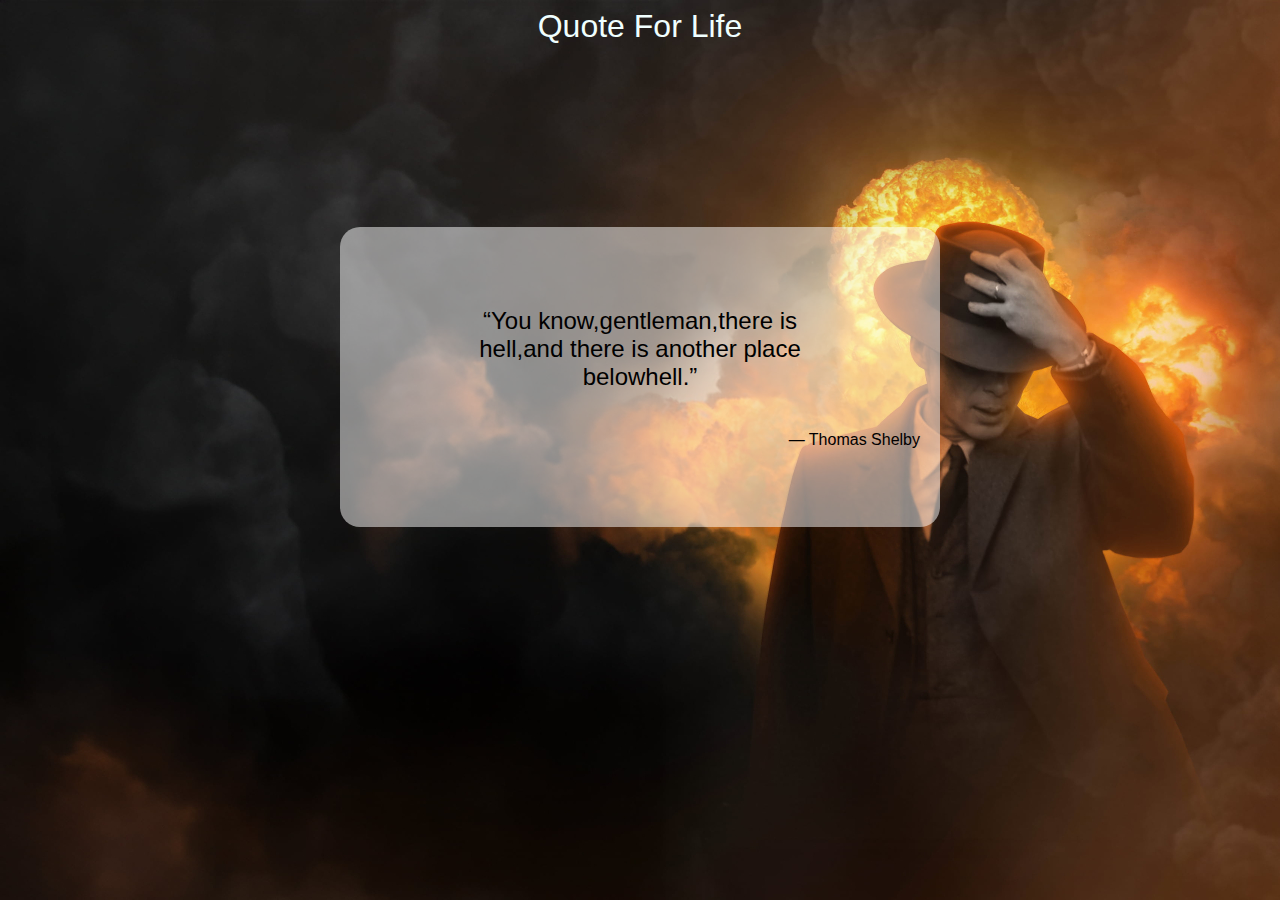
<file: CSS 1/CSS1 Exercise 1/index.html>
<html>

<head>
    <title>Web Tute</title>
    <link rel="stylesheet" href="styles.css">
</head>

<body>
    <div class="top-text-container">
        <p class="top-text">Quote For Life</p>
    </div>
    <div class="middle-box">
        <p class="t1">
            “You know,gentleman,there is <br> hell,and there is another place <br> belowhell.” </p>
        <p class="t2">― Thomas Shelby </p>
    </div>
</body>

</html>
</file>
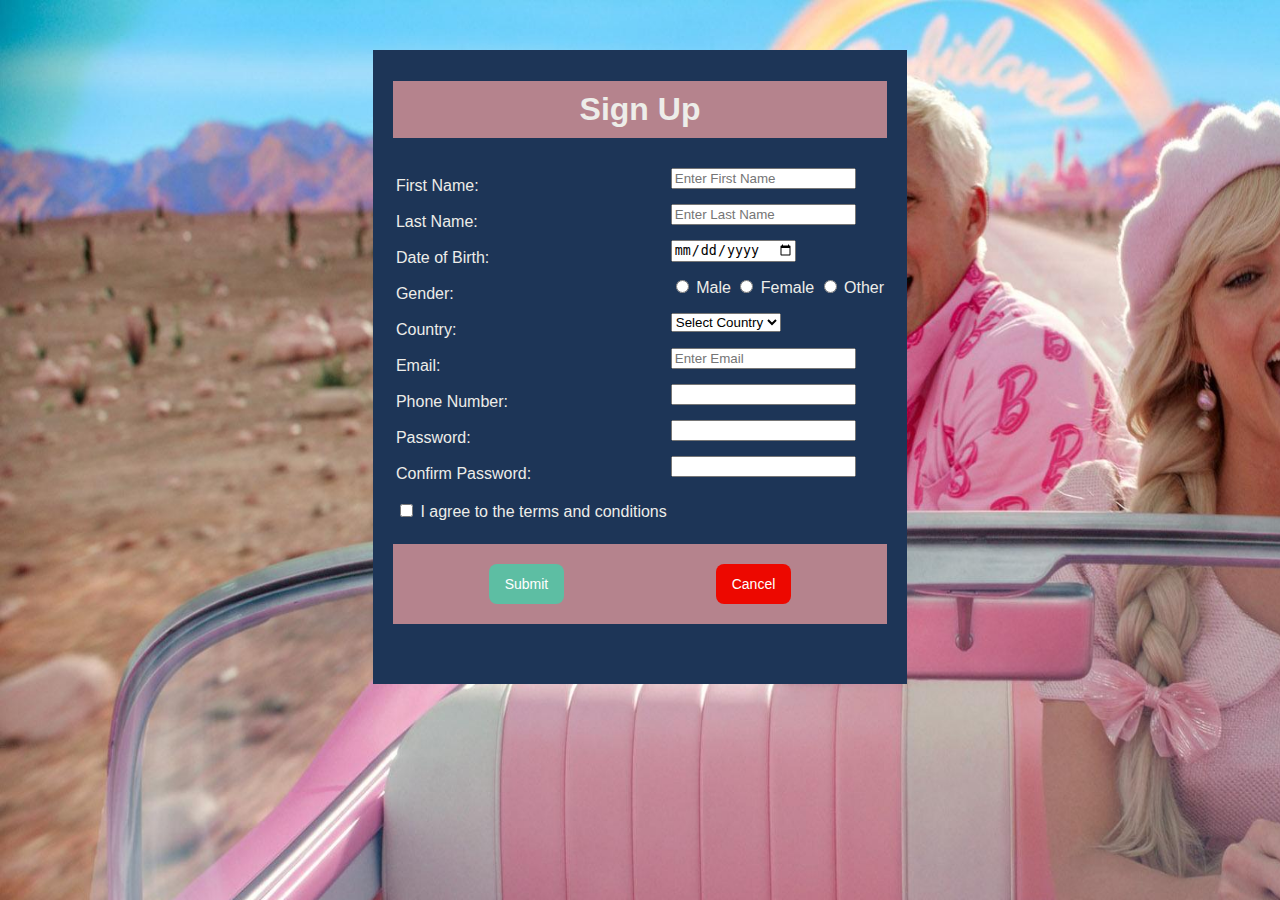
<file: CSS 1/CSS1 Exercise 2/index.html>
<!DOCTYPE html>
<html>

<head>
  <title>Sign Up Form</title>
  <link rel="stylesheet" href="style.css">
</head>

<body>
  <div class="form-container">
    <div class="form">
      <h1 class="sign">Sign Up</h1>
  <table>
    <tr>
      <td  class="p">
        <label for="first-name">First Name:</label>
      </td>
      <td>
        <input type="text" id="first-name" name="first-name" placeholder="Enter First Name" required>
      </td>
    </tr>
    <tr>
      <td class="p">
        <label for="last-name">Last Name:</label>
      </td>
      <td>
        <input type="text" id="last-name" name="last-name" placeholder="Enter Last Name" required>
      </td>
    </tr>
    <tr>
      <td class="p">
        <label for="dob">Date of Birth:</label>
      </td>
      <td>
        <input type="date" id="dob" name="dob" required>
      </td>
    </tr>
    <tr>
      <td class="p">
        <label>Gender:</label>
      </td>
      <td>
        <input type="radio" id="male" name="gender" value="male">
        <label for="male">Male</label>
        <input type="radio" id="female" name="gender" value="female">
        <label for="female">Female</label>
        <input type="radio" id="other" name="gender" value="other">
        <label for="other">Other</label>
      </td>
    </tr>
    <tr>
      <td class="p">
        <label for="country">Country:</label>
      </td>
      <td>
        <select id="country" name="country" required>
          <option value="" disabled selected>Select Country</option>
          <option value="USA">USA</option>
          <option value="Canada">Canada</option>
          <option value="UK">UK</option>
          <option value="Australia">Australia</option>
          <!-- Add more countries as needed -->
        </select>
      </td>
    </tr>
    <tr>
      <td class="p">
        <label for="email">Email:</label>
      </td>
      <td>
        <input type="email" id="email" name="email" placeholder="Enter Email" required>
      </td>
    </tr>
    <tr>
      <td class="p">
        <label for="phone">Phone Number:</label>
      </td>
      <td>
        <input type="tel" id="phone" name="phone" required>
      </td>
    </tr>
    <tr >
      <td class="p">
        <label for="password">Password:</label>
      </td>
      <td>
        <input type="password" id="password" name="password" required>
      </td>
    </tr>
    <tr>
      <td class="p">
        <label for="confirm-password">Confirm Password:</label>
      </td>
      <td>
        <input type="password" id="confirm-password" name="confirm-password" required>
      </td>
    </tr>
    <tr>
      <td class="p">
        <input type="checkbox" id="agree" name="agree" required>
        <label for="agree" class="p">I agree to the terms and conditions</label>
      </td>
      
        
      </td>
    </tr>
  </table>
  <div class="btng">
    <div><button type="submit" class="button-1">Submit</button></div>
    <div><button type="submit" class="button-2">Cancel</button></div>
    
  
  </div>
    </div>
  
  
</div>
</body>

</html>
</file>
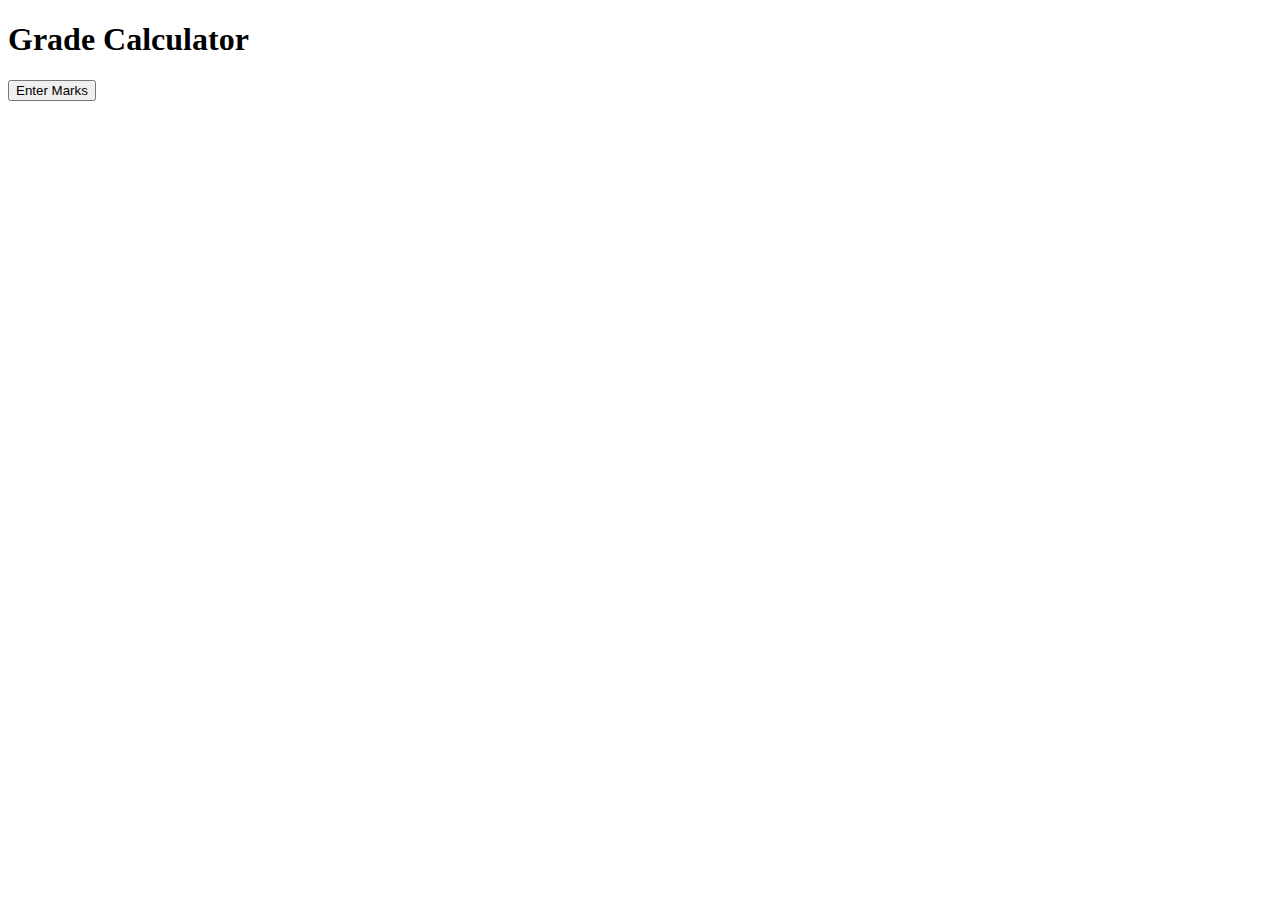
<file: JS 1/2/index.html>
<!DOCTYPE html>
<html>
<head>
  <title>Grade Calculator</title>
</head>
<body>
  <h1>Grade Calculator</h1>

  <button onclick="getMarks()">Enter Marks</button>
  <button onclick="calculateGrade()" id="gradeButton" style="display: none;">Grade</button>

  <div id="result" style="display: none;"></div>

  <script src="script.js"></script>
</body>
</html>
</file>
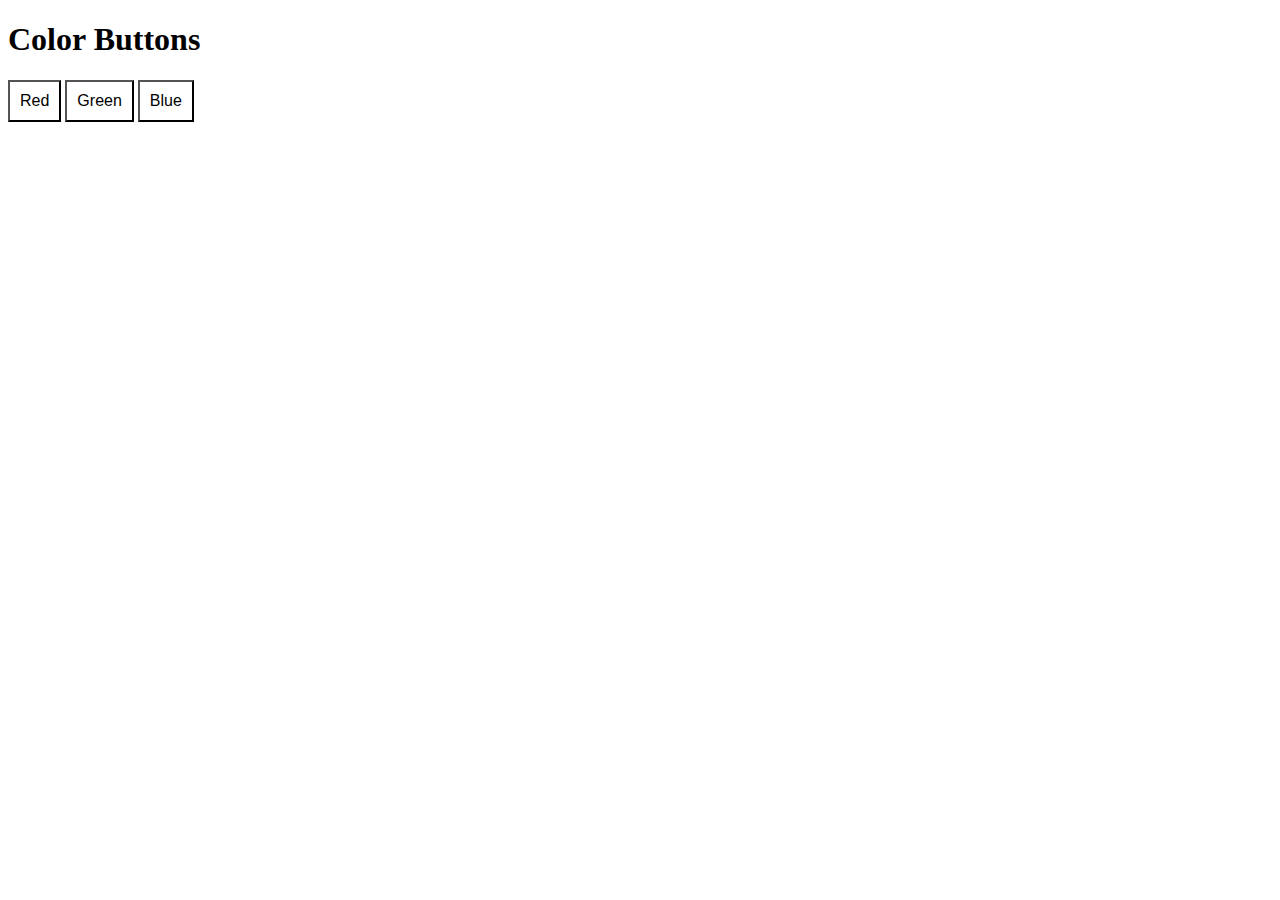
<file: JS 1/3/index.html>
<!DOCTYPE html>
<html>

<head>
  <title>Color Buttons</title>
  <link rel="stylesheet" href="styles.css">
</head>

<body>
  <h1>Color Buttons</h1>
  <button id="redButton" onmouseover="changeColor('red')" onmouseout="resetColor('red')">Red</button>
  <button id="greenButton" onmouseover="changeColor('green')" onmouseout="resetColor('green')">Green</button>
  <button id="blueButton" onmouseover="changeColor('blue')" onmouseout="resetColor('blue')">Blue</button>
  <script src="script.js"></script>
</body>

</html>
</file>
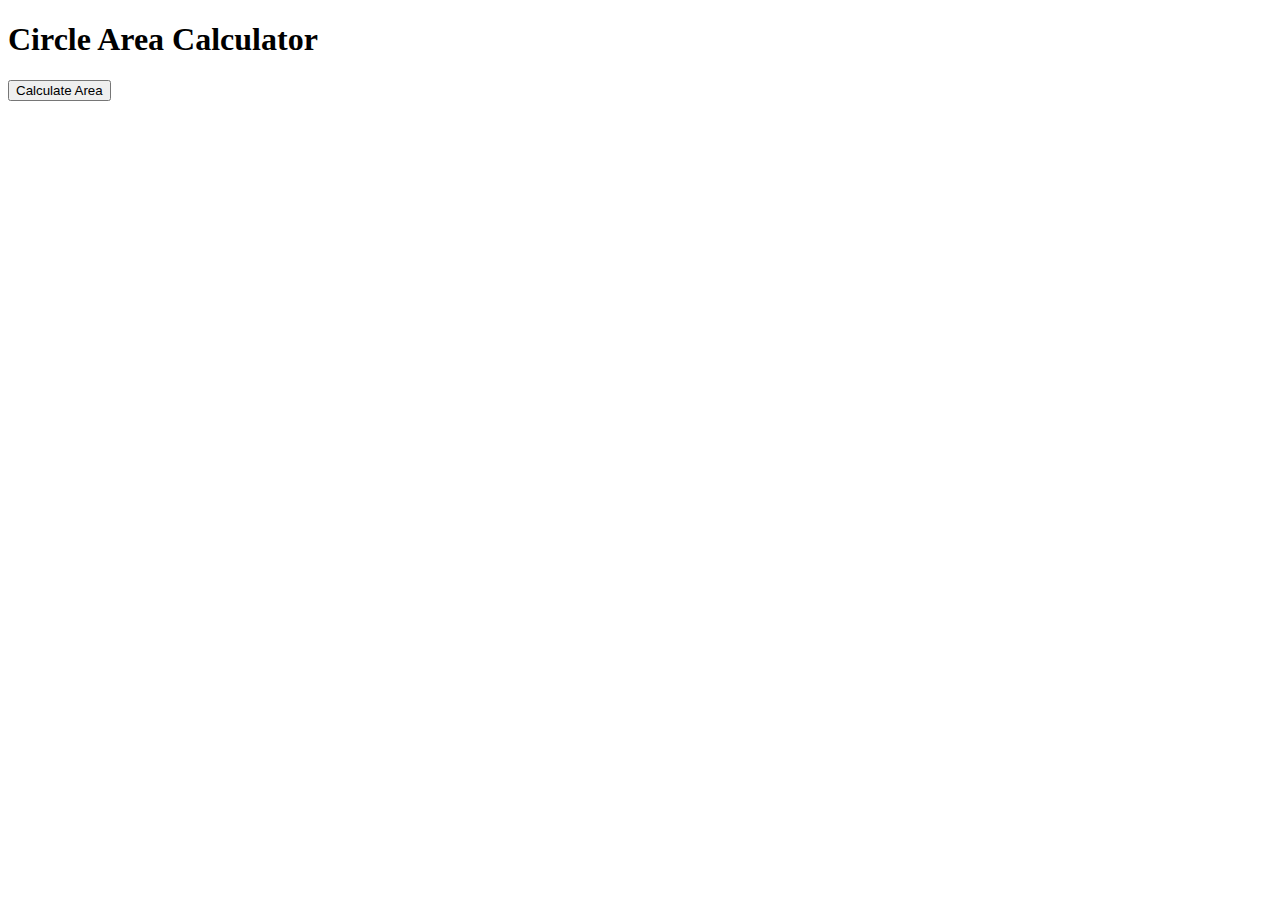
<file: JS 1/4/index.html>
<!DOCTYPE html>
<html>
<head>
  <title>Circle Area Calculator</title>
</head>
<body>
  <h1>Circle Area Calculator</h1>
  <button onclick="calculateCircleArea()">Calculate Area</button>

  <script src="script.js"></script>
</body>
</html>
</file>
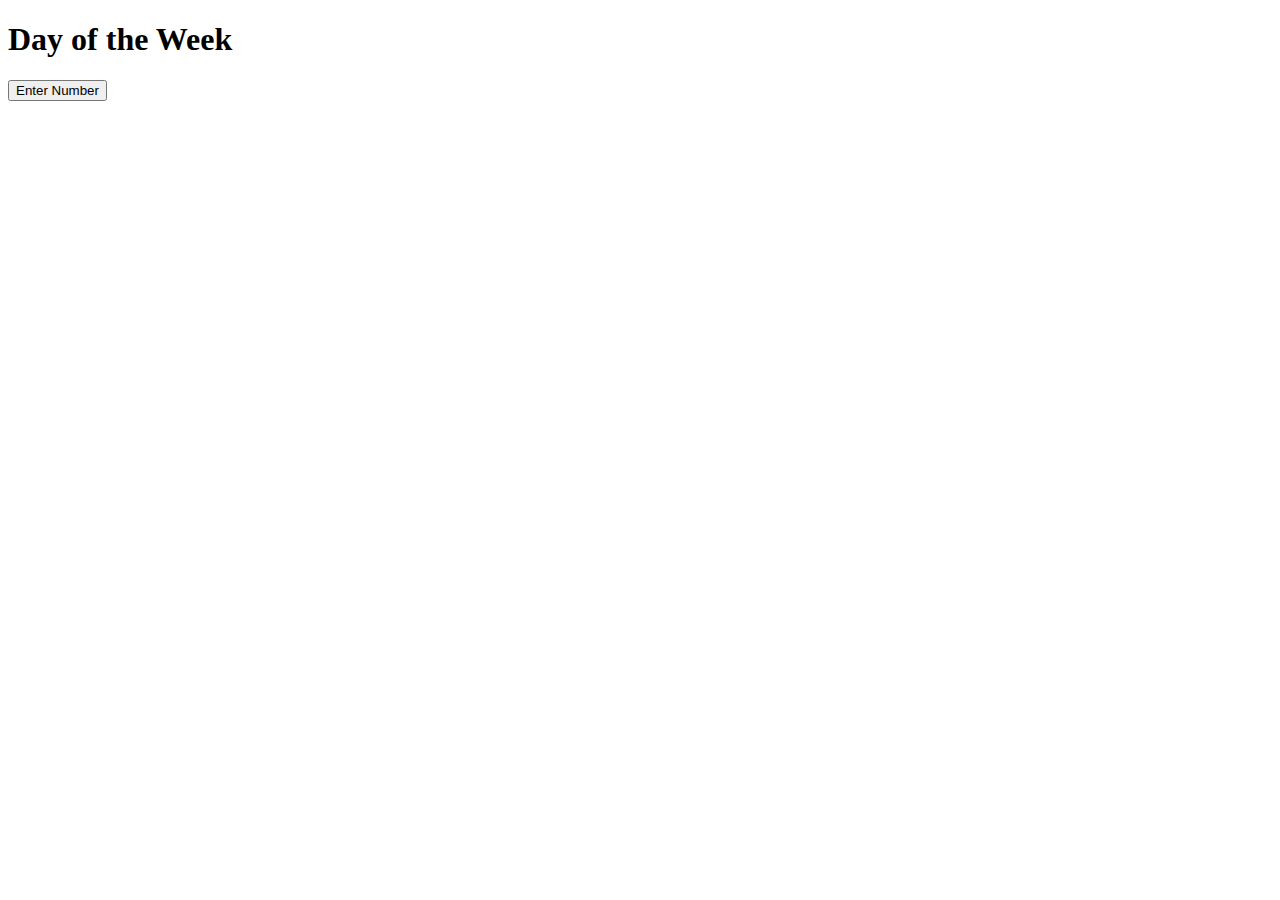
<file: JS 1/5/index.html>
<!DOCTYPE html>
<html>
<head>
  <title>Day of the Week</title>
</head>
<body>
  <h1>Day of the Week</h1>
  <button onclick="getDayOfWeek()">Enter Number</button>

  <script src="script.js"></script>
</body>
</html>
</file>
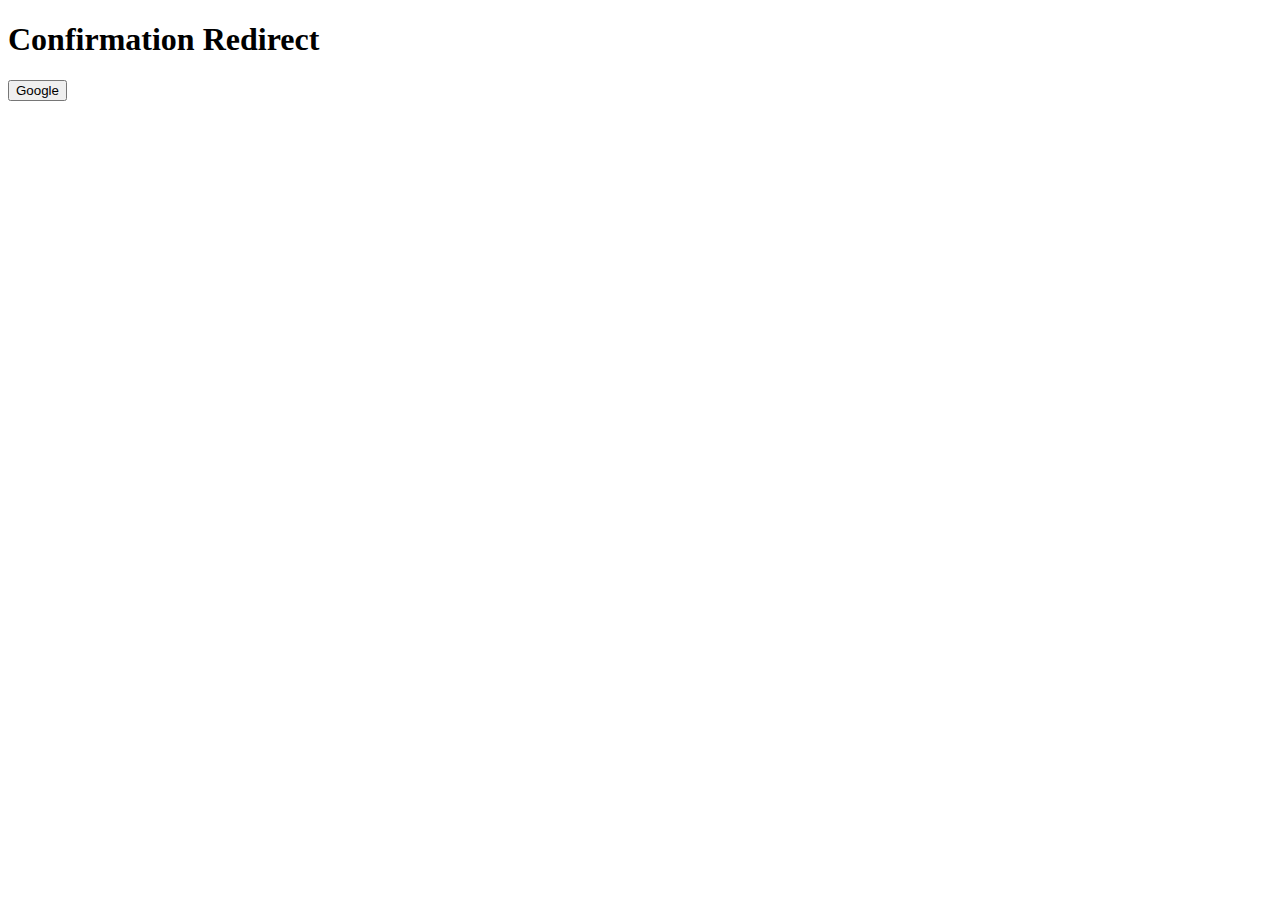
<file: JS 1/6/index.html>
<!DOCTYPE html>
<html>
<head>
  <title>Confirmation Redirect</title>
</head>
<body>
  <h1>Confirmation Redirect</h1>
  <button onclick="redirectToGoogle()">Google</button>

  <script>
    function redirectToGoogle() {
      var confirmed = confirm("Do you want to go to google.com?");
      
      if (confirmed) {
        // Redirect to Google
        window.location.href = "https://www.google.com";
      } else {
        // Show a message that user decided to stay
        alert("You decided to stay.");
      }
    }
  </script>
</body>
</html>
</file>
<file: CSS 1/CSS1 Exercise 1/styles.css>
body {
    background-image: url("background.jpeg");
    background-repeat: no-repeat;
}

.top-text-container {
    margin: auto;
}

.top-text {
    font-family: 'Gill Sans', 'Gill Sans MT', 'Trebuchet MS', sans-serif;
    font-size: 2rem;
    color: azure;
    text-align: center;
}

.middle-box {
    border-radius: 20px;
    position: relative;
    top: 150px;
    margin: auto;
    background-color: rgba(255, 255, 255, 0.5);
    height: 300px;
    width: 600px;
}

.t1 {
    padding-top: 80px;
    font-family: 'Gill Sans', 'Gill Sans MT', 'Trebuchet MS', sans-serif;
    font-size: 1.5rem;
    color: rgb(0, 0, 0);
    text-align: center;
}

.t2 {
    padding-right: 20px;
    float: right;
    font-family: 'Gill Sans', 'Gill Sans MT', 'Trebuchet MS', sans-serif;
    font-size: 1rem;
    color: rgb(0, 0, 0);
}
</file>
<file: CSS 1/CSS1 Exercise 2/style.css>
body{
    background-image: url('background.jpeg');
    background-size: 1920px 1080px;
}
.form-container{
    margin-top: 50px;
    display: flex;
    justify-content: center;
    align-items: center;
}
.form{
    font-family: Arial, Helvetica, sans-serif;
    color: #edede9;
    background-color: #1d3557;
    padding-left: 20px;
    padding-right: 20px;
    padding-top: 10px;
    padding-bottom: 60px;
}
.p{
    padding-top: 15px;
    padding-bottom: 15x;
}
.sign{
    text-align: center;
    padding: 10px;
    background-color: #b5838d;
}
 .btng{
    margin-top: 20px;
    padding: 20px;
    flex-direction: row;
    justify-content: space-around;
    display: flex;
    background-color: #b5838d;

 }




.button-1 {

  background-color: #5dbea3;
  border-radius: 8px;
  border-style: none;
  box-sizing: border-box;
  color: #FFFFFF;
  cursor: pointer;
  display: inline-block;
  font-family: "Haas Grot Text R Web", "Helvetica Neue", Helvetica, Arial, sans-serif;
  font-size: 14px;
  font-weight: 500;
  height: 40px;
  line-height: 20px;
  list-style: none;
  margin: 0;
  outline: none;
  padding: 10px 16px;
  position: relative;
  text-align: center;
  text-decoration: none;
  transition: color 100ms;
  vertical-align: baseline;
  user-select: none;
  -webkit-user-select: none;
  touch-action: manipulation;
}



.button-2 {
    background-color: #ED0800;
    border-radius: 8px;
    border-style: none;
    box-sizing: border-box;
    color: #FFFFFF;
    cursor: pointer;
    display: inline-block;
    font-family: "Haas Grot Text R Web", "Helvetica Neue", Helvetica, Arial, sans-serif;
    font-size: 14px;
    font-weight: 500;
    height: 40px;
    line-height: 20px;
    list-style: none;
    margin: 0;
    outline: none;
    padding: 10px 16px;
    position: relative;
    text-align: center;
    text-decoration: none;
    transition: color 100ms;
    vertical-align: baseline;
    user-select: none;
    -webkit-user-select: none;
    touch-action: manipulation;
  }
</file>
<file: JS 1/3/styles.css>
button {
    padding: 10px;
    font-size: 16px;
    cursor: pointer;
}

#redButton {
    background-color: rgb(255, 255, 255);
}

#greenButton {
    background-color: rgb(255, 255, 255);
}

#blueButton {
    background-color: rgb(255, 255, 255);
}
</file>
